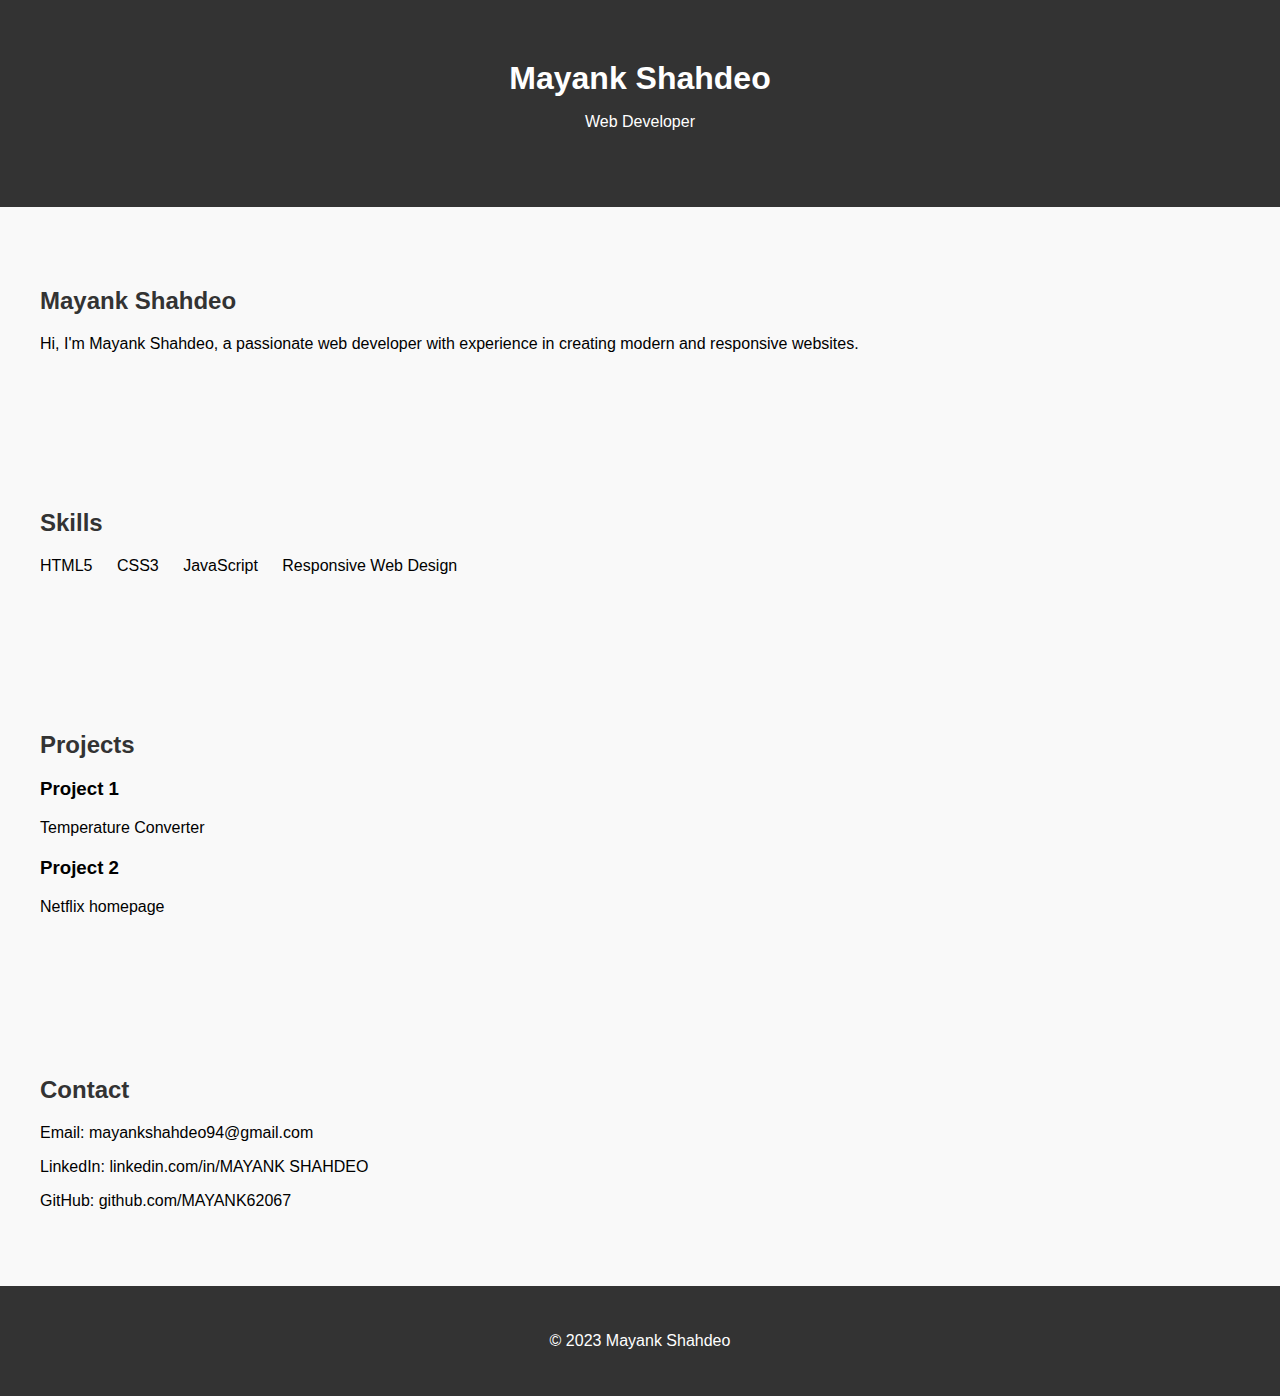
<file: portfolio/index.html>
<!DOCTYPE html>
<html lang="en">

<head>
    <meta charset="UTF-8">
    <meta name="viewport" content="width=device-width, initial-scale=1.0">
    <link rel="stylesheet" href="style.css">
    <title>Mayank Shahdeo - Portfolio</title>
</head>

<body>
    <header>
        <div class="container">
            <h1>Mayank Shahdeo</h1>
            <p>Web Developer</p>
        </div>
    </header>

    <section class="about">
        <div class="container">
            <h2>Mayank Shahdeo</h2>
            <p>Hi, I'm Mayank Shahdeo, a passionate web developer with experience in creating modern and responsive websites.</p>
        </div>
    </section>

    <section class="skills">
        <div class="container">
            <h2>Skills</h2>
            <ul>
                <li>HTML5</li>
                <li>CSS3</li>
                <li>JavaScript</li>
                <li>Responsive Web Design</li>
                <!-- Add more skills as needed -->
            </ul>
        </div>
    </section>

    <section class="projects">
        <div class="container">
            <h2>Projects</h2>
            <div class="project">
                <h3>Project 1</h3>
                <p>Temperature Converter</p>
            </div>
            <div class="project">
                <h3>Project 2</h3>
                <p>Netflix homepage</p>
            </div>
            <!-- Add more projects as needed -->
        </div>
    </section>

    <section class="contact">
        <div class="container">
            <h2>Contact</h2>
            <p>Email: mayankshahdeo94@gmail.com</p>
            <p>LinkedIn: linkedin.com/in/MAYANK SHAHDEO</p>
            <p>GitHub: github.com/MAYANK62067</p>
        </div>
    </section>

    <footer>
        <div class="container">
            <p>&copy; 2023 Mayank Shahdeo</p>
        </div>
    </footer>
</body>

</html>
</file>
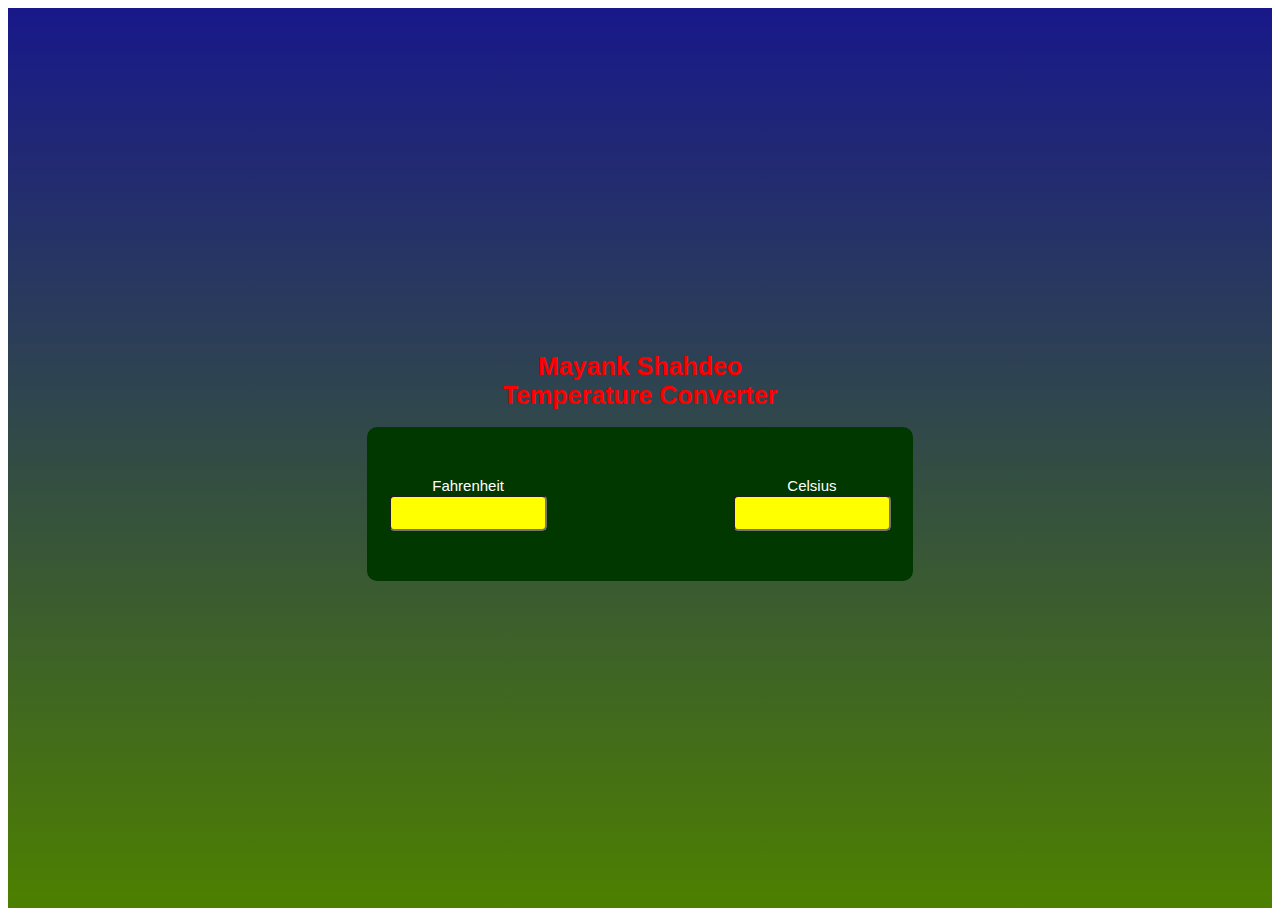
<file: temperature converter/temperature_converter.html>
<!DOCTYPE html> 
<html lang="en"> 

<head> 
	<meta charset="UTF-8"> 
	<meta name="viewport"
		content="width=device-width, 
				initial-scale=1.0"> 

	<style> 
		* { 
			margin: 25; 
			padding: 25; 
			font-family: 
				Verdana, Geneva, Tahoma, sans-serif; 
		} 

		.container { 
			width: 100%; 
			height: 100vh; 
			background-image: 
				linear-gradient(rgb(24, 24, 138), 
								rgb(77, 128, 0)); 
			display: flex; 
			flex-direction: column; 
			justify-content: center; 
			align-items: center; 
		} 

		.container h1 { 
			color: red; 
			font-weight: 700; 
			font-size: 25px; 
			text-align: center; 
		} 

		.converter-row { 
			display: flex; 
			width: 40%; 
			justify-content: space-between; 
			align-items: center; 
			background: rgb(0, 56, 0); 
			border-radius: 10px; 
			padding: 50px 20px; 
		} 

		.col { 
			flex-basis: 32%; 
			text-align: center; 
		} 

		.col label { 
			font-size: 15px; 
			font-weight: 500; 
			margin-bottom: 10px; 
			color: #fff; 
		} 

		.col input { 
			width: 150px; 
			height: 30px; 
			background: yellow; 
			border-radius: 5px; 
			text-align: center; 
		} 
	</style> 
</head> 

<body> 
	<div class="container"> 
		<h1>Mayank Shahdeo <br> 
			Temperature Converter</h1> 
		<div class="converter-row"> 
			<div class="col"> 
				<label>Fahrenheit</label> 
				<input type="number"
					id="fahrenheit"> 
			</div> 

			<div class="col"> 
				<label>Celsius</label> 
				<input type="number"
					id="celsius"> 
			</div> 

	
		</div> 
	</div> 

	<script> 
		let celsius = 
			document.getElementById('celsius'); 
		let fahrenheit = 
			document.getElementById('fahrenheit'); 
		
			{ 
			let f = (parseFloat(celsius.value) * 9) / 5 + 32; 
			fahrenheit.value = parseFloat(f.toFixed(2)); 

			}
		fahrenheit.oninput = function () { 
			let c = ((parseFloat( 
				fahrenheit.value) - 32) * 5) / 9; 
			celsius.value = parseFloat(c.toFixed(2)); 

			let k = (parseFloat( 
				fahrenheit.value) - 32) * 5 / 9 + 273.15; 
			kelvin.value = parseFloat(k.toFixed(2)); 
		} 
		

		
	</script> 
</body> 

</html>
</file>
<file: portfolio/style.css>
body {
    margin: 0;
    font-family: 'Arial', sans-serif;
    background-color: yellow;
}

.container {
    max-width: 1200px;
    margin: 0 auto;
    padding: 20px;
}

header {
    background-color: #333;
    color: #fff;
    text-align: center;
    padding: 40px 0;
}

h1 {
    margin: 0;
}

.about,
.skills,
.projects,
.contact {
    background-color: #f9f9f9;
    padding: 40px 0;
}

h2 {
    color: #333;
}

ul {
    list-style-type: none;
    padding: 0;
}

li {
    display: inline-block;
    margin-right: 20px;
}

.projects .project {
    margin-bottom: 20px;
}

footer {
    background-color: #333;
    color: #fff;
    text-align: center;
    padding: 10px 0;
}
</file>
